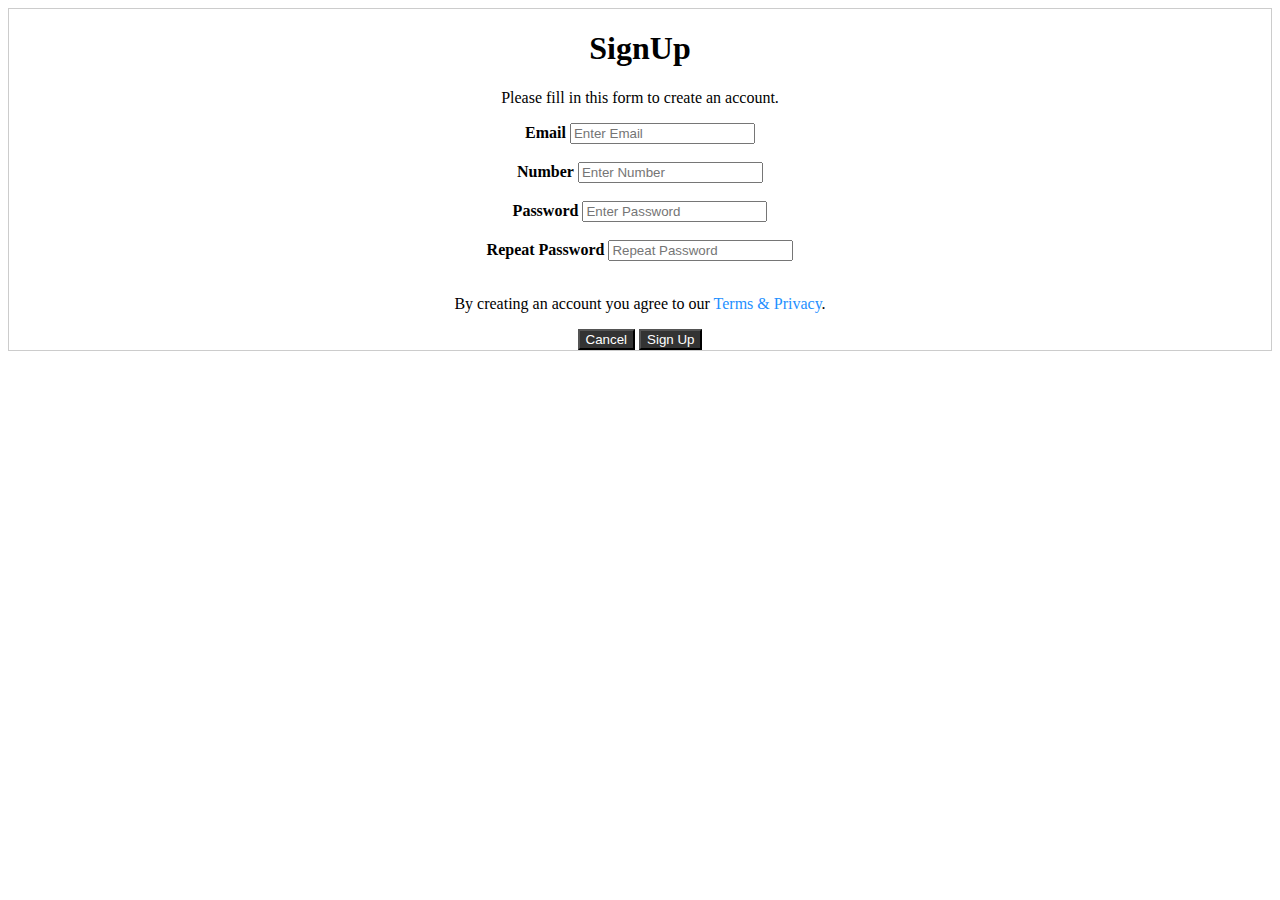
<file: Signup.html>
<!DOCTYPE html>
<html>
    <head>
        <style>
        body
        {
           
            background-size: cover;
            background-position: center;
            background-repeat: no-repeat;
        }
        
        a
        {
            color: #1e90ff;
            text-decoration: none;
        }
        
        button
        {
            background-color: #333333;
            color: #ffffff;
        }
        
        button:hover
        {
            background-color: #F95738;
        }
        </style>
        <title>
            This is signup page.
        </title>
    </head>
    <body align="center">
    <form action="action_page.php" style="border:1px solid #ccc">

    <h1>SignUp</h1>
    <p>Please fill in this form to create an account.</p>


    <label for="email"><b>Email</b></label>
    <input type="text" placeholder="Enter Email" name="email" required><br><br>
    
    <label for="number"><b>Number</b></label>
    <input type="number" placeholder="Enter Number" name="number" required><br><br>

    <label for="pw"><b>Password</b></label>
    <input type="password" placeholder="Enter Password" name="pw" required><br><br>

    <label for="pw-repeat"><b>Repeat Password</b></label>
    <input type="password" placeholder="Repeat Password" name="pw-repeat" required><br><br>

    <p>By creating an account you agree to our <a href="https://www.termsfeed.com/live/1ce304cf-3536-4bbc-950e-6d72a3dde216">Terms & Privacy</a>.</p>

    <button>Cancel</button>
    <button>Sign Up</button>

    </form>
    </body>
</html>
</file>
